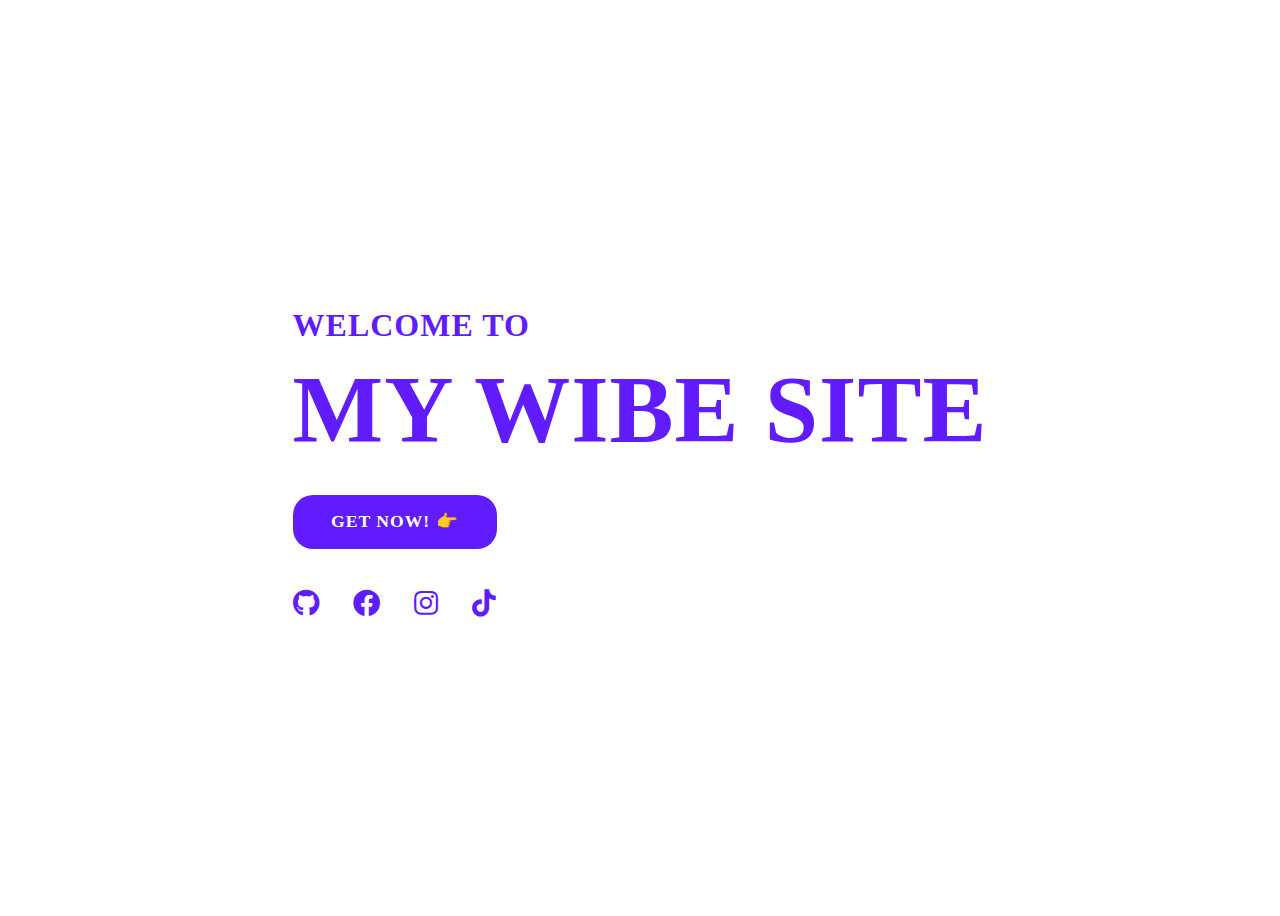
<file: index.html>
<!DOCTYPE html>
<html lang="en">
<head>
    <meta charset="UTF-8">
    <meta name="viewport" content="width=device-width, initial-scale=1.0">
    <link rel="stylesheet" href="https://cdnjs.cloudflare.com/ajax/libs/font-awesome/5.15.4/css/all.min.css">
    <link rel="stylesheet" href="css.css">
    <link rel="icon" href="LOGO.jpg">
    <title>BIA</title>
</head>

<body>
    
    <div id="loader"></div>

    
    
    <section class="main">
        <div>
            <h2>WELCOME TO <br><span>MY WIBE SITE</span></h2>
            <a href="frem.php" class="main-btn">GET NOW! 👉</a>
            <div class="social-icons">
                <a href="https://github.com/Ilyasbachiri"><i class="fab fa-github"></i></a>
                <a href="https://www.facebook.com/profile.php?id=100026566424520&mibextid=LQQJ4d"><i class="fab fa-facebook"></i></a>
                <a href="https://www.instagram.com/_ilyas._.official_?igsh=bnpobXp5Ym1iNGVj&utm_source=qr"><i class="fab fa-instagram"></i></a>
                <a href="https://www.tiktok.com/@_ilyas._.bachiri_?_t=8rOHcgtyRlP&_r=1"><i class="fab fa-tiktok"></i></a>
            </div>
        </div>
    </section>



    <script>
        var loud =document.getElementById("loader");
        window.addEventListener("load",function(){
            loud.style.display="none";
        });
    </script>
</body>
</html>
</file>
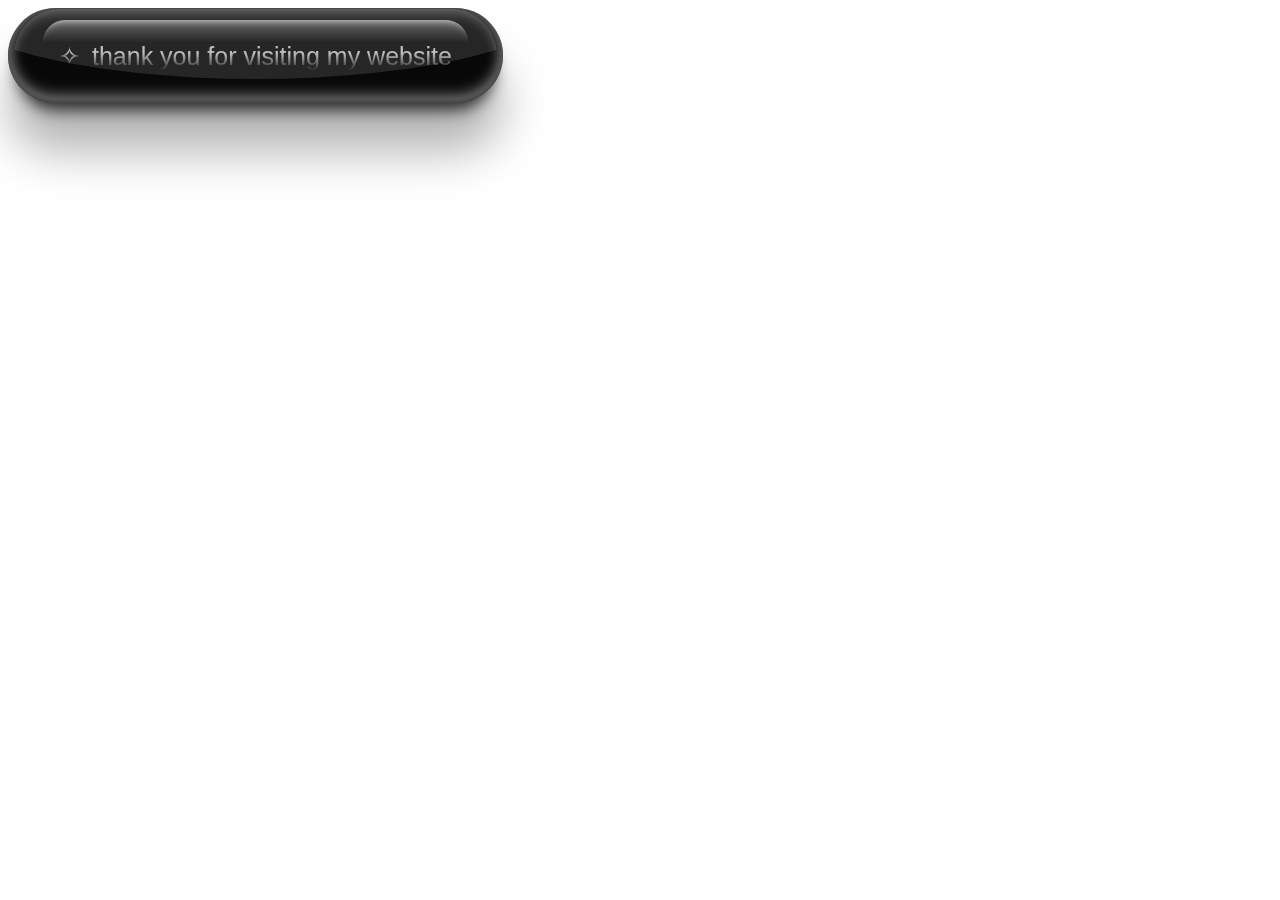
<file: home.html>
<!DOCTYPE html>
<html lang="en">
<head>
    <meta charset="UTF-8">
    <meta name="viewport" content="width=device-width, initial-scale=1.0">
    <title>BIA</title>
	<link rel="icon" href="LOGO.jpg">
    <link rel="stylesheet" href="home.css">
</head>
<body>
    <!-- From Uiverse.io by marcelodolza --> 
<a href="index.html" ><button class="button">
    <div class="wrap">
      <p>
        <span>✧</span>
        <span>✦</span>
        thank you for visiting my website
      </p>
    </div>
  </button>
</a>
</body>
</html>
</file>
<file: css.css>
.main {
    width: 100%;
    min-height: 100vh;
    display: flex;
    align-items: center;
    background-color: rgb(232, 232, 232) no-repeat;
    background-size: cover;
    background-position: center;
    background-attachment: fixed;
    justify-content: center;
}

.main h2 {
  color: #601cfc;
  font-size: 2em;
  font-weight: 700;
  letter-spacing: 1px;
  margin-top: 10px;
  margin-bottom: 30px;
}

.main h2 span {
    display: inline-block;
    margin-top: 10px;
    color: #601cfc;
    font-size: 3em;
    font-weight: 600;
}
.main-btn {
  color: #fff;
  background-color: #601cfc;
  text-decoration: none;
  font-size: 1.1em;
  font-weight: 600;
  display: inline-block;
  padding: 0.9375em 2.1875em;
  letter-spacing: 1px;
  border-radius: 20px;
  margin-bottom: 40px;
  transition: 0.7s ease;
}

.main-btn:hover {
  background-color: #601cfc;
  transform: scale(1.1);
}

.social-icons a {
  color: #601cfc;
  font-size: 1.7em;
  padding-right: 30px;
}



#loader{
  background: #fff url(loder.gif) no-repeat center;
  background-size: 30%;
  height: 100vh;
  width: 100%;
  position: fixed;
  z-index: 100;
}

@media (max-width:641px){
  body{
      font-size: 12px;
  }

  #loader{
      font-size: 5px;
  }

  .main-content h2{
      font-size: 1.4em;
  }
}

@media (max-width:300px){
  body{
      font-size: 10px;
   
  }
    #loader{
      font-size: 3px;
  }
}
</file>
<file: home.css>
/* From Uiverse.io by marcelodolza */ 
.button {
    --white: #ffe7ff;
    --bg: #080808;
    --radius: 100px;
    outline: none;
    cursor: pointer;
    border: 0;
    position: relative;
    border-radius: var(--radius);
    background-color: var(--bg);
    transition: all 0.2s ease;
    box-shadow:
      inset 0 0.3rem 0.9rem rgba(255, 255, 255, 0.3),
      inset 0 -0.1rem 0.3rem rgba(0, 0, 0, 0.7),
      inset 0 -0.4rem 0.9rem rgba(255, 255, 255, 0.5),
      0 3rem 3rem rgba(0, 0, 0, 0.3),
      0 1rem 1rem -0.6rem rgba(0, 0, 0, 0.8);
  }
  .button .wrap {
    font-size: 25px;
    font-weight: 500;
    color: rgba(255, 255, 255, 0.7);
    padding: 32px 45px;
    border-radius: inherit;
    position: relative;
    overflow: hidden;
  }
  .button .wrap p span:nth-child(2) {
    display: none;
  }
  .button:hover .wrap p span:nth-child(1) {
    display: none;
  }
  .button:hover .wrap p span:nth-child(2) {
    display: inline-block;
  }
  .button .wrap p {
    display: flex;
    align-items: center;
    gap: 12px;
    margin: 0;
    transition: all 0.2s ease;
    transform: translateY(2%);
    mask-image: linear-gradient(to bottom, white 40%, transparent);
  }
  .button .wrap::before,
  .button .wrap::after {
    content: "";
    position: absolute;
    transition: all 0.3s ease;
  }
  .button .wrap::before {
    left: -15%;
    right: -15%;
    bottom: 25%;
    top: -100%;
    border-radius: 50%;
    background-color: rgba(255, 255, 255, 0.12);
  }
  .button .wrap::after {
    left: 6%;
    right: 6%;
    top: 12%;
    bottom: 40%;
    border-radius: 22px 22px 0 0;
    box-shadow: inset 0 10px 8px -10px rgba(255, 255, 255, 0.8);
    background: linear-gradient(
      180deg,
      rgba(255, 255, 255, 0.3) 0%,
      rgba(0, 0, 0, 0) 50%,
      rgba(0, 0, 0, 0) 100%
    );
  }
  .button:hover {
    box-shadow:
      inset 0 0.3rem 0.5rem rgba(255, 255, 255, 0.4),
      inset 0 -0.1rem 0.3rem rgba(0, 0, 0, 0.7),
      inset 0 -0.4rem 0.9rem rgba(255, 255, 255, 0.7),
      0 3rem 3rem rgba(0, 0, 0, 0.3),
      0 1rem 1rem -0.6rem rgba(0, 0, 0, 0.8);
  }
  .button:hover .wrap::before {
    transform: translateY(-5%);
  }
  .button:hover .wrap::after {
    opacity: 0.4;
    transform: translateY(5%);
  }
  .button:hover .wrap p {
    transform: translateY(-4%);
  }
  .button:active {
    transform: translateY(4px);
    box-shadow:
      inset 0 0.3rem 0.5rem rgba(255, 255, 255, 0.5),
      inset 0 -0.1rem 0.3rem rgba(0, 0, 0, 0.8),
      inset 0 -0.4rem 0.9rem rgba(255, 255, 255, 0.4),
      0 3rem 3rem rgba(0, 0, 0, 0.3),
      0 1rem 1rem -0.6rem rgba(0, 0, 0, 0.8);
  }
</file>
